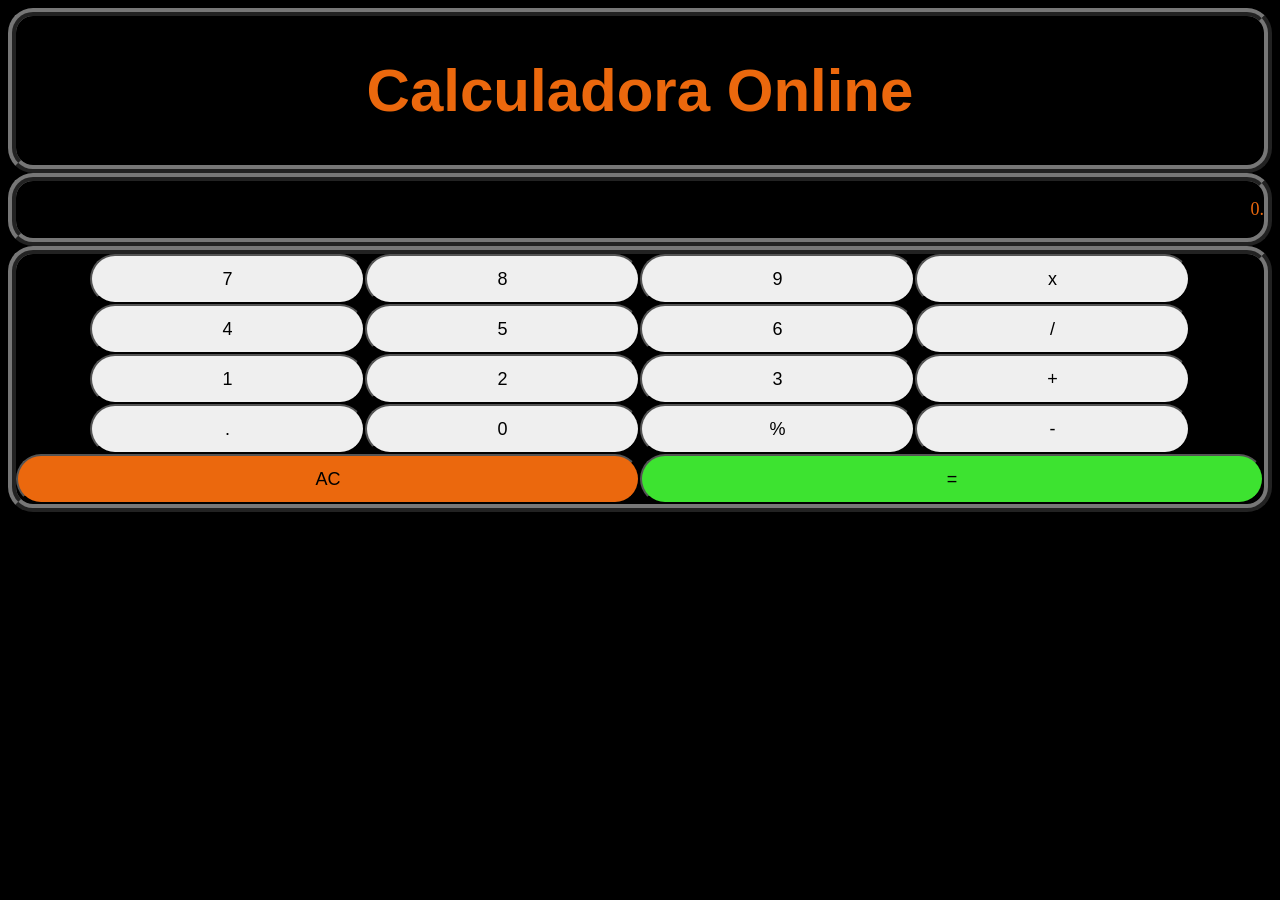
<file: index.html>
<!DOCTYPE html>
<html lang="pt-br">
<head>
    <meta charset="UTF-8">
    <meta name="viewport" content="width=device-width, initial-scale=1.0">
    <title>Calculadora</title>
    <link rel="stylesheet" href="style.css">
</head>
<body>
    <div class='titulo'>
        <h1>Calculadora Online</h1>
    </div>
    <div class='resultado'>
        <p>0.</p>
    </div>
    <div>
        <button>7</button>
        <button>8</button>
        <button>9</button>
        <button>x</button>

        <button>4</button>
        <button>5</button>
        <button>6</button>
        <button>/</button>

        <button>1</button>
        <button>2</button>
        <button>3</button>
        <button>+</button>

        <button>.</button>
        <button>0</button>
        <button>%</button>
        <button>-</button>
        <button class="clear">AC</button>
        <button class="submit">=</button>
    </div>
</body>
</html>
</file>
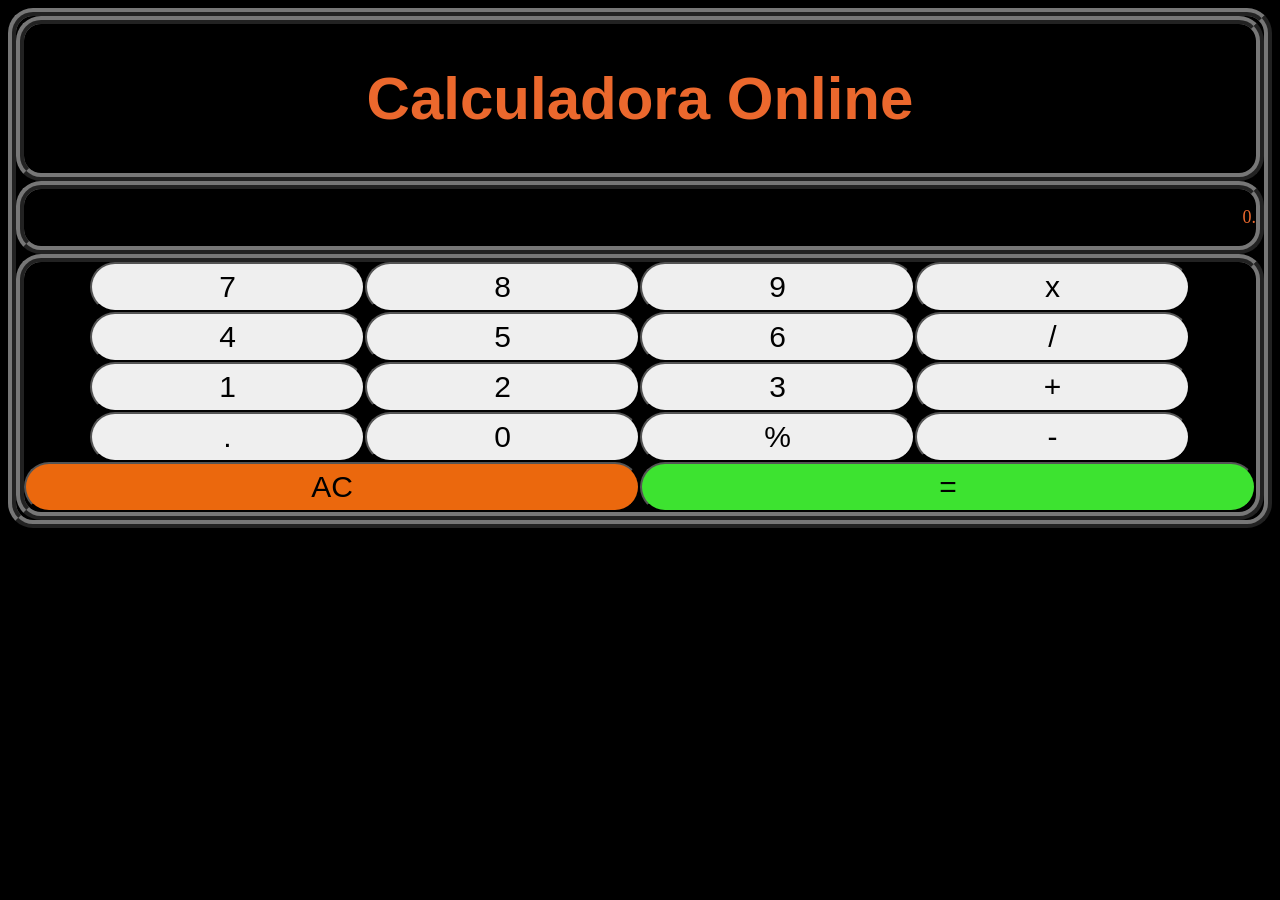
<file: calculadora/index.html>
<!DOCTYPE html>
<html lang="pt-br">
<head>
    <meta charset="UTF-8">
    <meta name="viewport" content="width=device-width, initial-scale=1.0">
    <title>Calculadora</title>
    <link rel="stylesheet" href="style.css">
</head>
<body>
    <div>
        <div class='titulo'><h1>Calculadora Online</h1></div>
        <div class='resultado'><p>0.</p></div>
        <div class='container'>
            <button class='item'>7</button>
            <button class='item'>8</button>
            <button class='item'>9</button>
            <button class='item'>x</button>

            <button class='item'>4</button>
            <button class='item'>5</button>
            <button class='item'>6</button>
            <button class='item'>/</button>

            <button class='item'>1</button>
            <button class='item'>2</button>
            <button class='item'>3</button>
            <button class='item'>+</button>

            <button class='item'>.</button>
            <button class='item'>0</button>
            <button class='item'>%</button>
            <button class='item'>-</button>
            <button class="clear">AC</button>
            <button class="submit">=</button>
        </div>
    </div>
</body>
</html>
</file>
<file: style.css>
body {
    text-align: center;
    background-color: black;
}
div {
    text-align: center;
    color: #EB680D;
    border: 8px ridge #777777;
    font-size: 0;
    border-radius: 25px;
}
.titulo {
    font-size: 30px;
    font-family: Verdana, sans-serif;
}
.resultado {
    text-align: right;
    font-size: large;
}
button {
    width: 275px;
    height: 50px;
    font-size: large;
    border-radius: 50px;
}
.clear {
    width: 50%;
    background-color: #EB680D;
}
.submit {
    width: 50%;
    background-color: #3DE330;
}
</file>
<file: calculadora/style.css>
body {
    background-color: black;
}
.container {
    display: flex;
    flex-flow: row wrap;
    justify-content: center;
}
div {
    color: #EB682D;
    border: 8px ridge #777777;
    font-size: 0;
    border-radius: 25px;
}
.titulo {
    text-align: center;
    font-size: 30px;
    font-family: Verdana, sans-serif;
}
.resultado {
    text-align: right;
    font-size: large;
}
button {
    width: 275px;
    height: 50px;
    font-size: 30px;
    border-radius: 50px;
}
.clear {
    width: 50%;
    background-color: #EB680D;
}
.submit {
    width: 50%;
    background-color: #3DE330;
}
</file>
